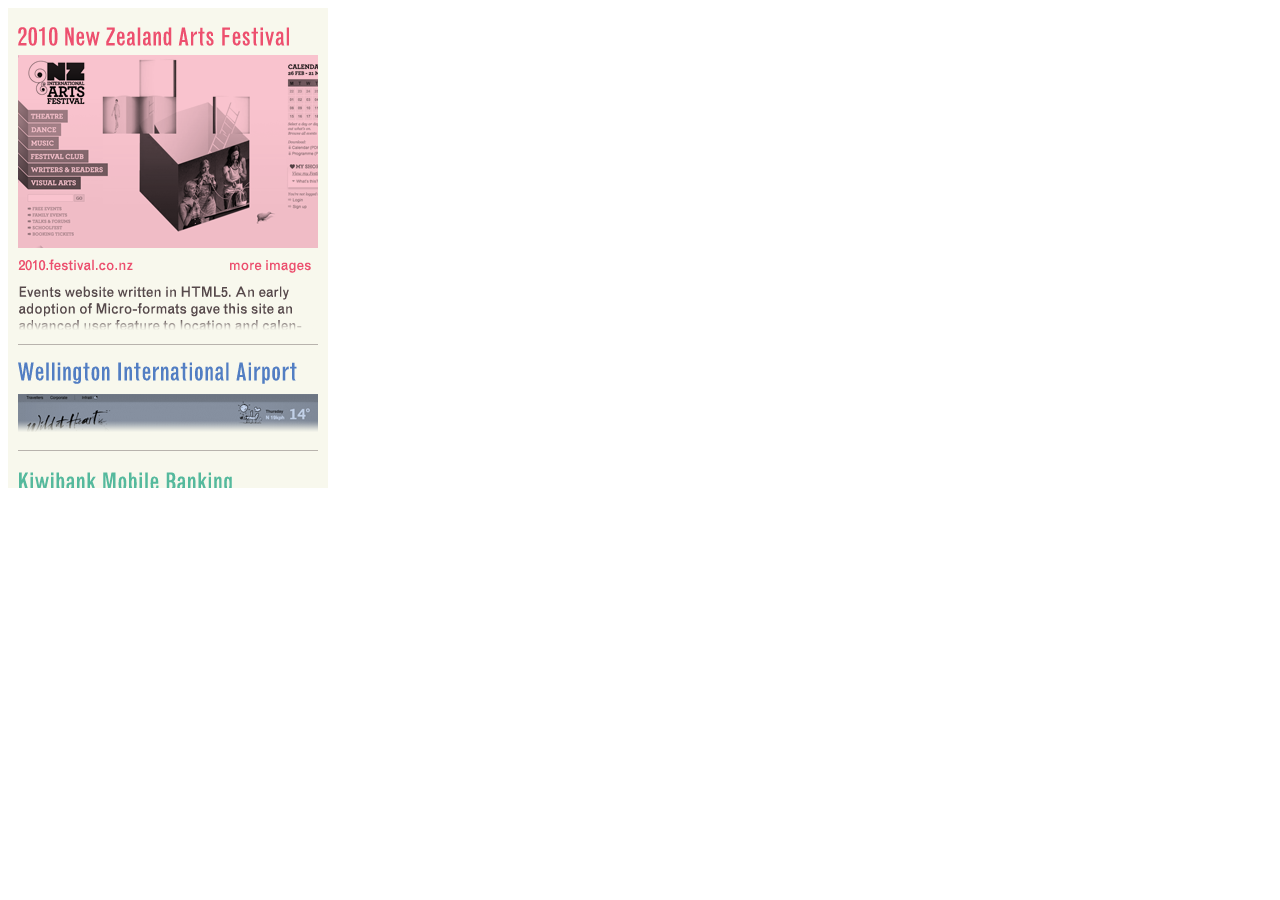
<file: preview.html>
<!DOCTYPE html>
<html>
    <head>
        <meta charset="UTF-8" />
        <meta name="author" content="richardsime.com" >
        <meta name="copyright" content="Copyright 2013 Richard Sime. All rights reserved." >
        <meta name = "viewport" content = "width=device-width, initial-scale=1.0" />
        <title>Richard Sime | Freelance Front-end Developer</title>
        <link rel='shortcut icon' href='/favicon.ico' type='image/x-icon' />
        <!--link rel='stylesheet' href='/css/main.css' media='all' /-->
        <!--[if lt IE 9]><script src="js/html5shiv.js"></script><![endif]-->
    </head>
    <body>
        <img id='image' src='/images/5.png' />
        
        <script src="https://ajax.googleapis.com/ajax/libs/jquery/1.9.0/jquery.min.js"></script>
        <!--script src="/js/waypoints.min.js"></script-->
        <script src='/js/common.js'></script>

        <!--
            GOOGLE ANALYTICS
        -->

    </body>
</html>
</file>
